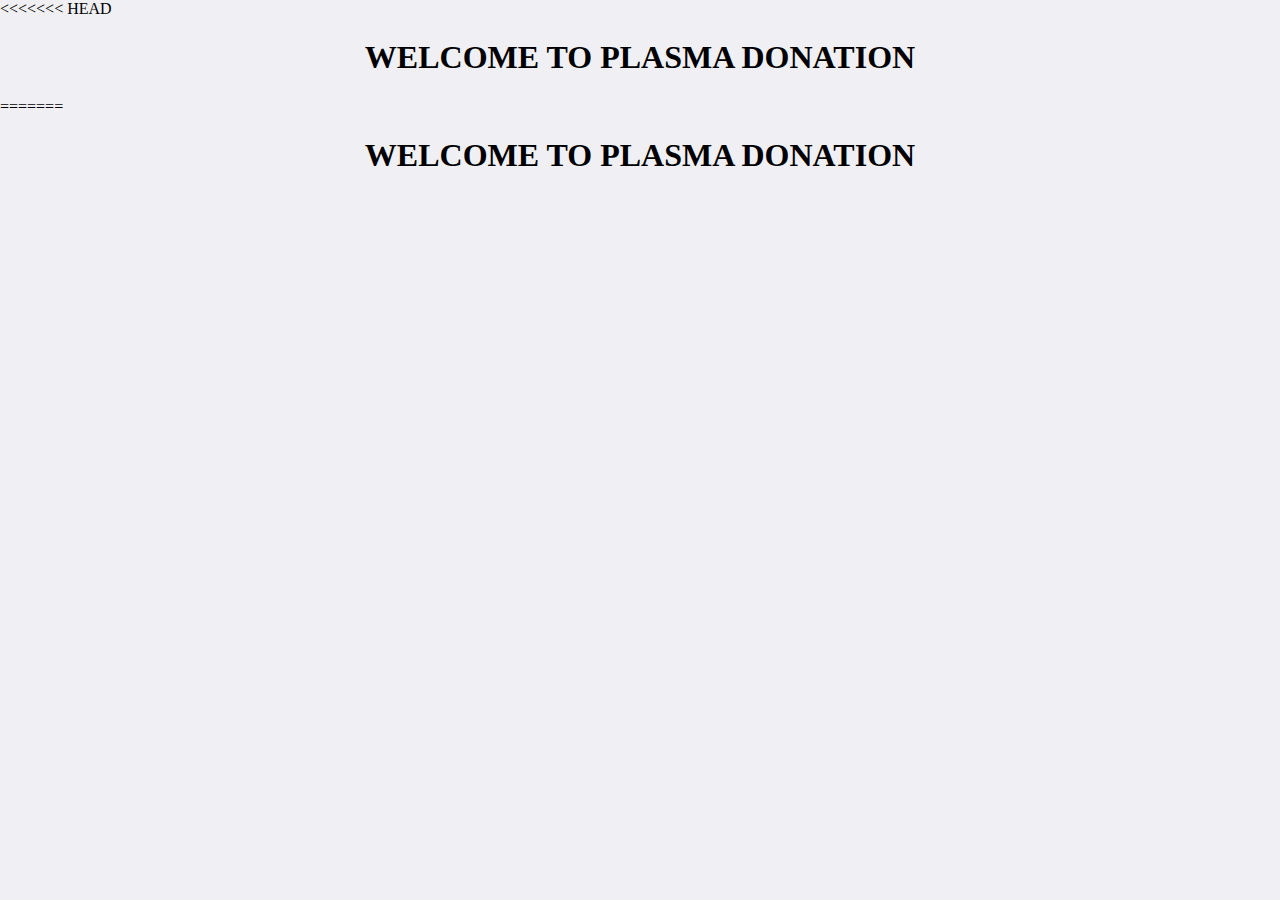
<file: Project Development Phase/Sprint 1/Templates/Home.html>
<<<<<<< HEAD
<html>
  <head>
    <style>
      html,body {
  margin: 0;
  height: 100%;
  background: url(https://repository-images.githubusercontent.com/275387860/eb497480-0642-11eb-9aa3-ffdbb0e84246) #f0f0f4;
  background-size: cover;
}
.log-in {
  position: relative;
  width: 18rem;
  top: calc(50% - 9.25rem);
  margin: auto;
  font-family: 'Roboto', sans-serif;
  font-weight: 300;
  text-align: center;
}
.title {
  margin: 0 0 1.5rem;
  padding: 0;
  font-size: 2.5rem;
  line-height: 1;
  font-weight: 300;
  color: #fff;
}
.input {
  box-sizing: border-box;
  display: block;
  margin: 0 0 1.2rem;
  padding: 0 1rem;
  width: 100%; height: 3rem;
  appearance: none;
  font-family: 'Roboto', sans-serif;
  font-size: 1.2rem;
  font-weight: 300;
  color: #556;
  text-align: center;
  border: 0;
  border-radius: 1.5rem;
  background: #fff;
}
.submit {
  margin-bottom: .6rem;
  font-weight: 500;
  cursor: pointer;
  color: #fff;
  background: #00B0FF;
  transition: 200ms;
}
.submit:hover {
  background: #10C0FF;
}
.forgot {
  color: #ddd;
  text-decoration: none;
  font-size: .9rem;
}
.forgot:hover {
  color: #fff;
  text-decoration: none;
}
.sign-up {
  position: absolute;
  bottom: 2rem;
  left: 0; right: 0;
  width: 9rem; height: 3rem;
  margin: auto;
  border-radius: 1.5rem;
  border: 2px solid #fff;
  background: transparent;
  color: #fff;
  font-size: 1.2rem;
  font-weight: 500;
  font-family: 'Roboto', sans-serif;
  cursor: pointer;
  transition: 200ms;
  padding: 0;
}
.sign-up:hover {
  background: rgba(255,255,255,.3);
}

@media all and (height:300px) {
  .sign-up {display:none}
}
      </style>
  </head>
<body>

  <CENTER><H1>WELCOME TO PLASMA DONATION</H1></CENTER>
 </body>
=======
<html>
  <head>
    <style>
      html,body {
  margin: 0;
  height: 100%;
  background: url(https://repository-images.githubusercontent.com/275387860/eb497480-0642-11eb-9aa3-ffdbb0e84246) #f0f0f4;
  background-size: cover;
}
.log-in {
  position: relative;
  width: 18rem;
  top: calc(50% - 9.25rem);
  margin: auto;
  font-family: 'Roboto', sans-serif;
  font-weight: 300;
  text-align: center;
}
.title {
  margin: 0 0 1.5rem;
  padding: 0;
  font-size: 2.5rem;
  line-height: 1;
  font-weight: 300;
  color: #fff;
}
.input {
  box-sizing: border-box;
  display: block;
  margin: 0 0 1.2rem;
  padding: 0 1rem;
  width: 100%; height: 3rem;
  appearance: none;
  font-family: 'Roboto', sans-serif;
  font-size: 1.2rem;
  font-weight: 300;
  color: #556;
  text-align: center;
  border: 0;
  border-radius: 1.5rem;
  background: #fff;
}
.submit {
  margin-bottom: .6rem;
  font-weight: 500;
  cursor: pointer;
  color: #fff;
  background: #00B0FF;
  transition: 200ms;
}
.submit:hover {
  background: #10C0FF;
}
.forgot {
  color: #ddd;
  text-decoration: none;
  font-size: .9rem;
}
.forgot:hover {
  color: #fff;
  text-decoration: none;
}
.sign-up {
  position: absolute;
  bottom: 2rem;
  left: 0; right: 0;
  width: 9rem; height: 3rem;
  margin: auto;
  border-radius: 1.5rem;
  border: 2px solid #fff;
  background: transparent;
  color: #fff;
  font-size: 1.2rem;
  font-weight: 500;
  font-family: 'Roboto', sans-serif;
  cursor: pointer;
  transition: 200ms;
  padding: 0;
}
.sign-up:hover {
  background: rgba(255,255,255,.3);
}

@media all and (height:300px) {
  .sign-up {display:none}
}
      </style>
  </head>
<body>

  <CENTER><H1>WELCOME TO PLASMA DONATION</H1></CENTER>
 </body>

</html>
</file>
